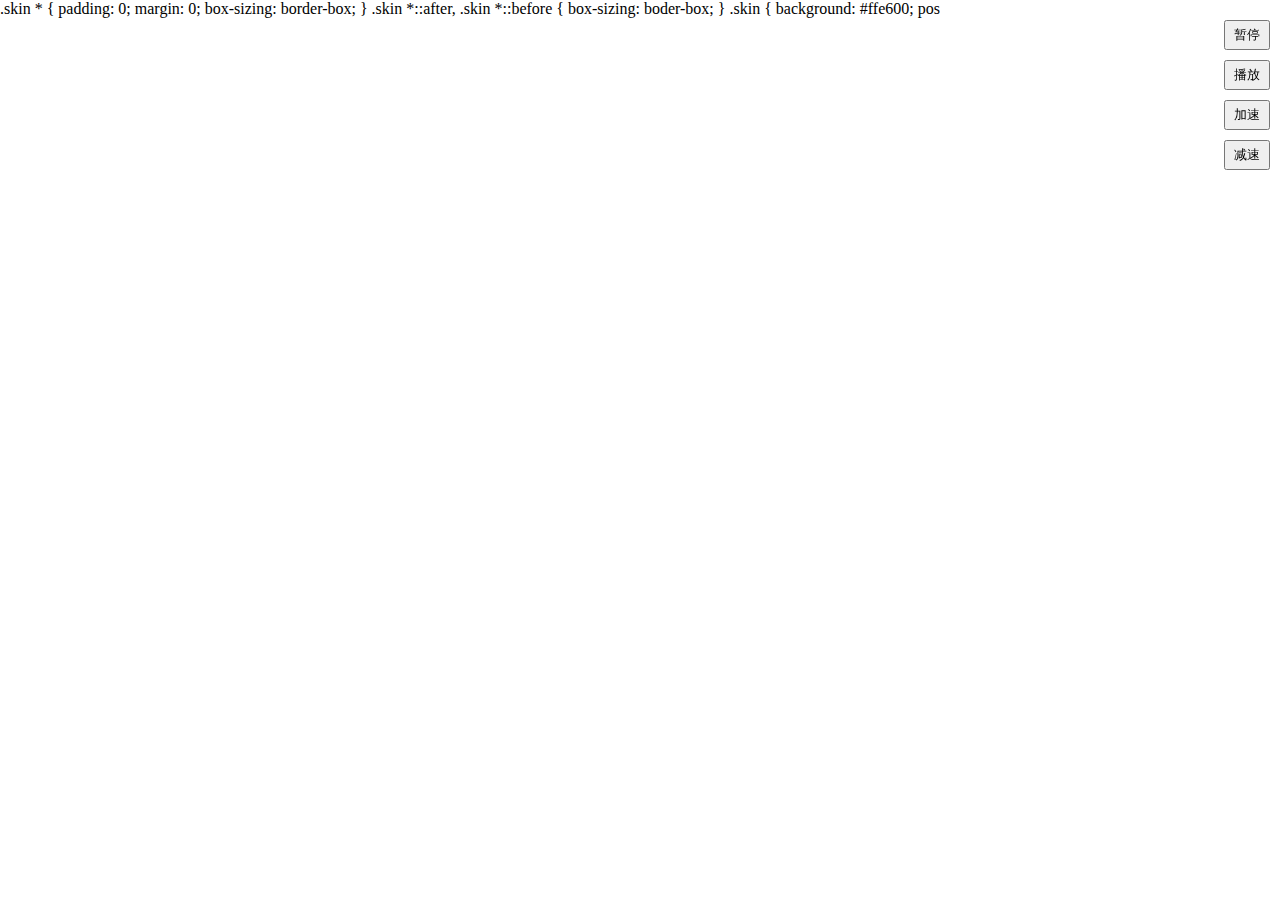
<file: src/test.html>
<!DOCTYPE html>
<html lang="en">

<head>
    <meta charset="UTF-8">
    <meta http-equiv="X-UA-Compatible" content="IE=edge">
    <meta name="viewport" content="width=device-width, initial-scale=1.0">
    <title>test</title>
</head>

<body>
    <div id="demo"></div>
    <div id="buttons">
        <button id="pause">暂停</button>
        <button id="play">播放</button>
        <button id="speedUp">加速</button>
        <button id="slowdown">减速</button>
    </div>
    <style id="demo2"></style>
    <style>
        * {
            padding: 0;
            margin: 0;
            box-sizing: border-box;
        }
        
        *::after,
        *::before {
            box-sizing: boder-box;
        }
        
        #buttons {
            position: fixed;
            margin: 10px;
            display: flex;
            flex-direction: column;
            right: 0;
            top: 0;
        }
        
        #buttons>button {
            margin-top: 10px;
            padding: 4px 8px;
            margin-left: 10px;
        }
        
        #demo {
            overflow: auto;
        }
        
        #htmlwrapper {
            position: fixed;
            bottom: 0;
            left: 0;
            width: 100%;
            height: 50vh;
        }
    </style>
    <div id="htmlwrapper">
        <div class="skin"></div>
        <div class="eye left"></div>
        <div class="eye right"></div>
        <div class="nose triangle">
            <div class="circle"></div>
        </div>

        <div class="face left"></div>
        <div class="face right"></div>
        <div class="mouth">
            <div class="up">
                <div class="lip left"></div>
                <div class="lip right"></div>
            </div>
            <div class="down">
                <div class="yuan1">
                    <div class="yuan2"></div>
                </div>
            </div>
        </div>
    </div>

    <script src="./test.js"></script>
</body>

</html>
</file>
